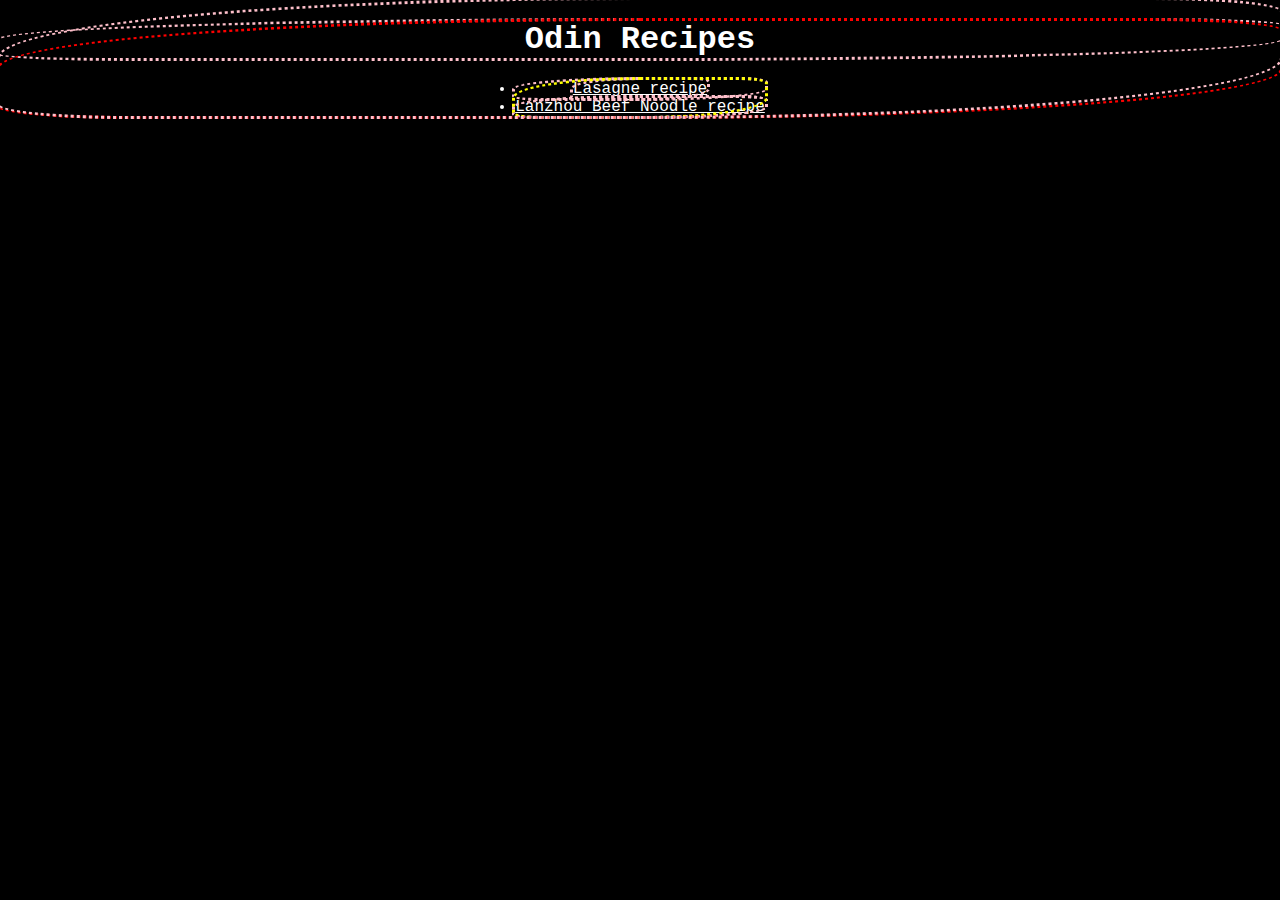
<file: index.html>
<!DOCTYPE html>
<html lang="en">

<head>
    <meta charset="UTF-8">
    <meta name="viewport" content="width=device-width, initial-scale=1.0">
    <title>Document</title>
    <link rel="stylesheet" href="style.css"> 
</head>

<body>
    <h1>
        Odin Recipes
    </h1>


    <ul>
        <li><a href="recipes/lasagna.html">Lasagne recipe</a></li>
        <li><a href="recipes/noodle.html">Lanzhou Beef Noodle recipe</a></li>
    </ul>








</body>

</html>
</file>
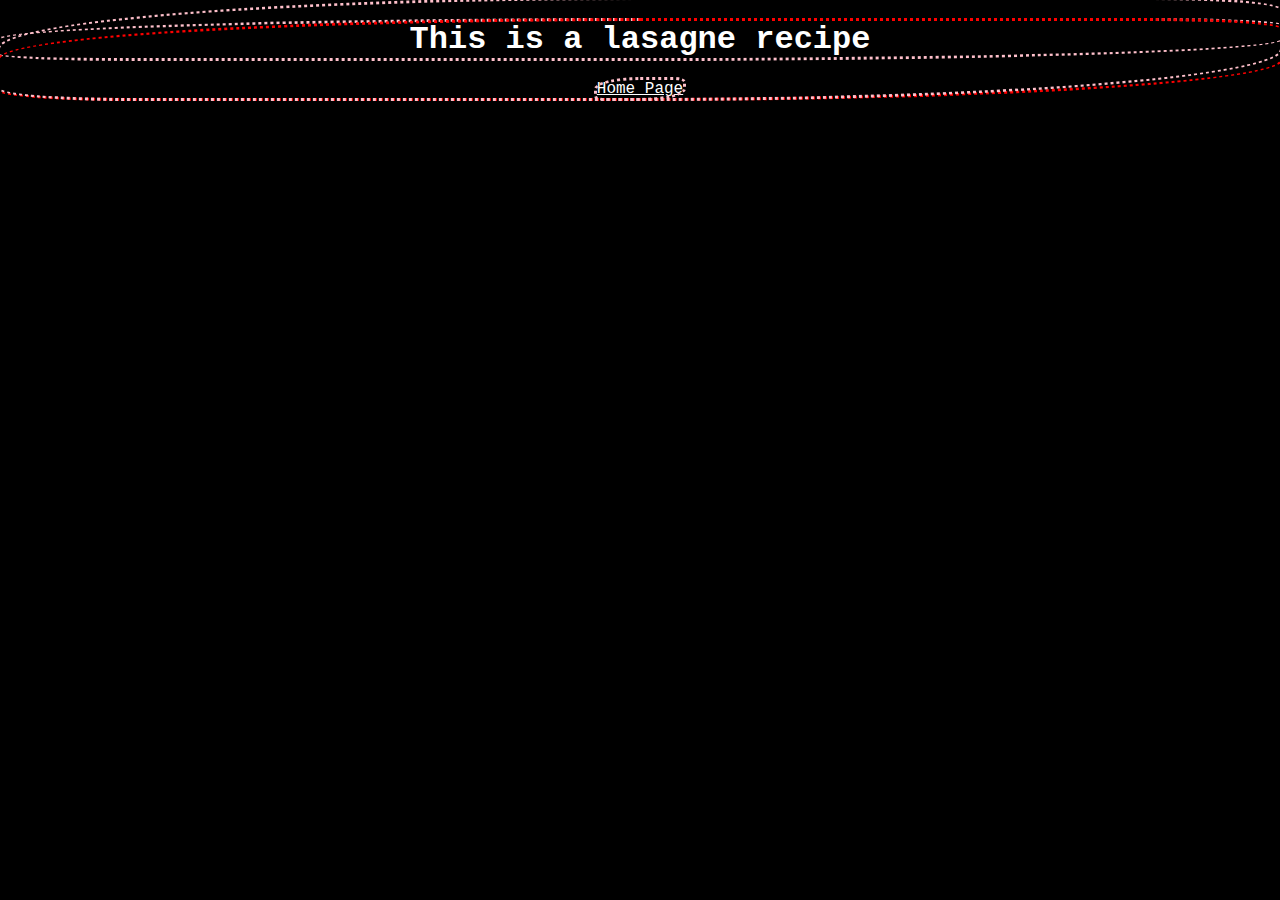
<file: recipes/lasagna.html>
<!DOCTYPE html>
<html lang="en">
<head>
    <meta charset="UTF-8">
    <meta name="viewport" content="width=device-width, initial-scale=1.0">
    <title>Document</title>
    <link rel="stylesheet" href="../style.css"> 
</head>
<body>
    <h1>This is a lasagne recipe</h1>

    <a href="../index.html">Home Page</a>
</body>
</html>
</file>
<file: style.css>
* {
  background-color: black;
  color: white;

  border-radius: 50% 10%;
  outline-color: pink;
  outline-style: dotted;



  text-align: center;

  font-family: "Courier New", "Copperplate", "Lucida Console", "Brush Script MT", monospace;
}



body {

  outline-color: red;



  display: block;



  margin: auto auto;

}

ul,
ol {

  outline-color: yellow;

  /* display: block; */
  width: fit-content;
  margin: 0 auto;
  text-align: center;
  /* padding-left: 1.2em; */


  /* list-style-position: outside;
  padding-left: 1.2em; */



  list-style-position: outside;
  padding-left: 0;

}

/* ul,
ol {
  display: inline-block;
  text-align: left;
}
</file>
